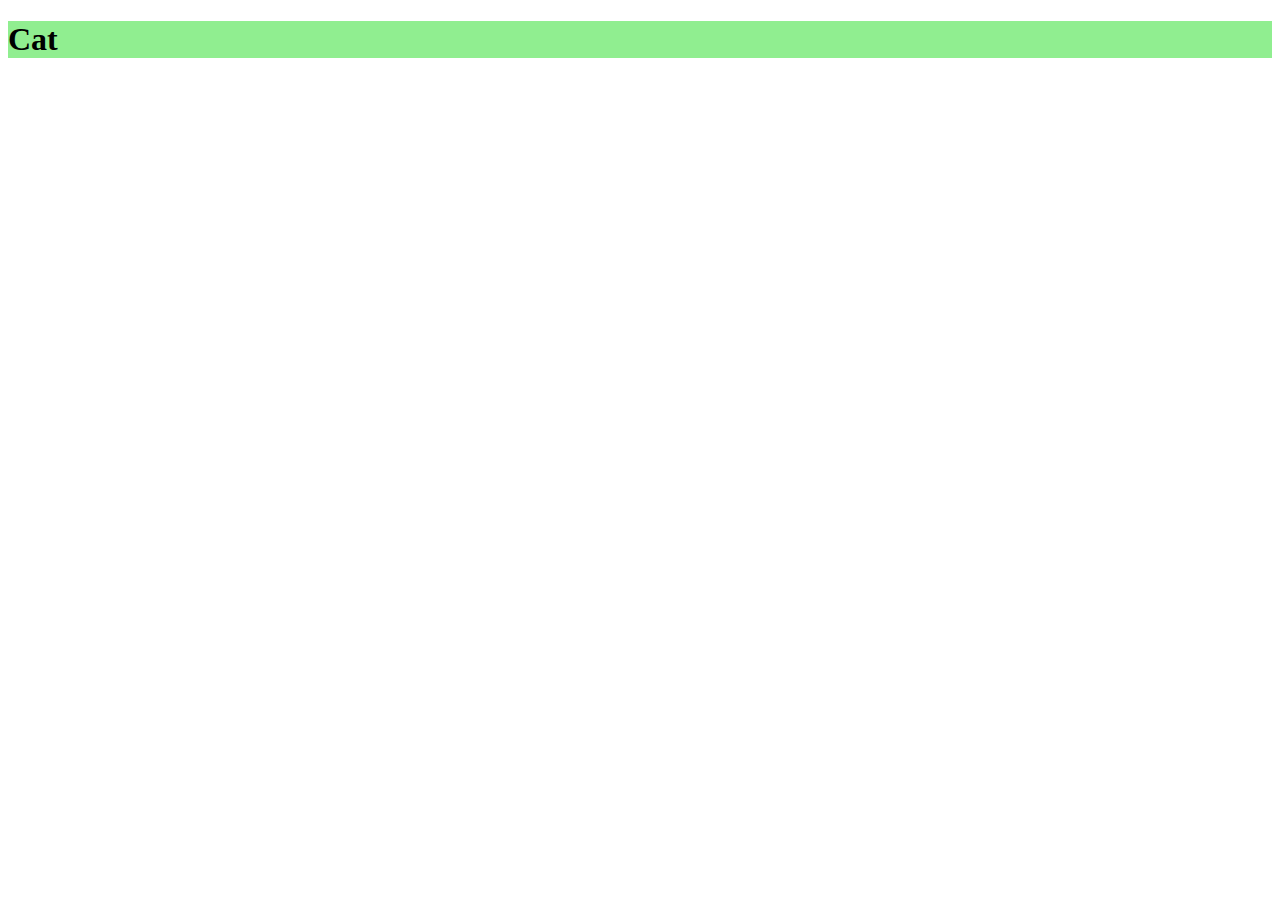
<file: git-examples/bisect/cat.html>
<!DOCTYPE html>
<html lang="en">
<head>
  <meta charset="UTF-8">
  <meta name="viewport" content="width=device-width, initial-scale=1.0">
  <meta http-equiv="X-UA-Compatible" content="ie=edge">
  <title>Cat</title>
  <link rel="stylesheet" href="stylesheets/style.css">
</head>
<body>
  <section class="cat">
    <h1>Cat</h1>
  </section>
</body>
</html>
</file>
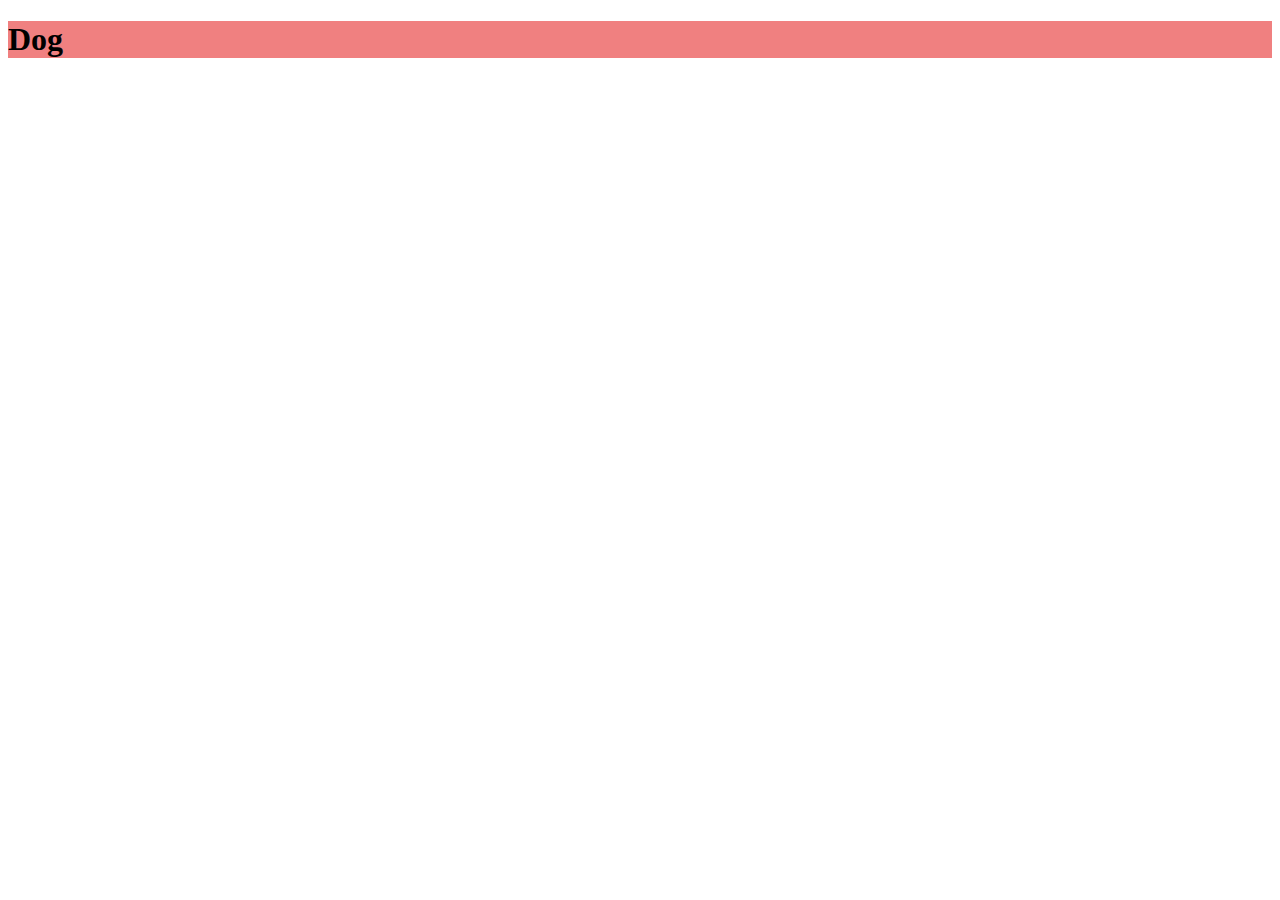
<file: git-examples/bisect/dog.html>
<!DOCTYPE html>
<html lang="en">

<head>
  <meta charset="UTF-8">
  <meta name="viewport" content="width=device-width, initial-scale=1.0">
  <meta http-equiv="X-UA-Compatible" content="ie=edge">
  <title>Dog</title>
  <link rel="stylesheet" href="stylesheets/style.css">
</head>

<body>
  <section class="dog">
    <h1>Dog</h1>
  </section>
</body>

</html>
</file>
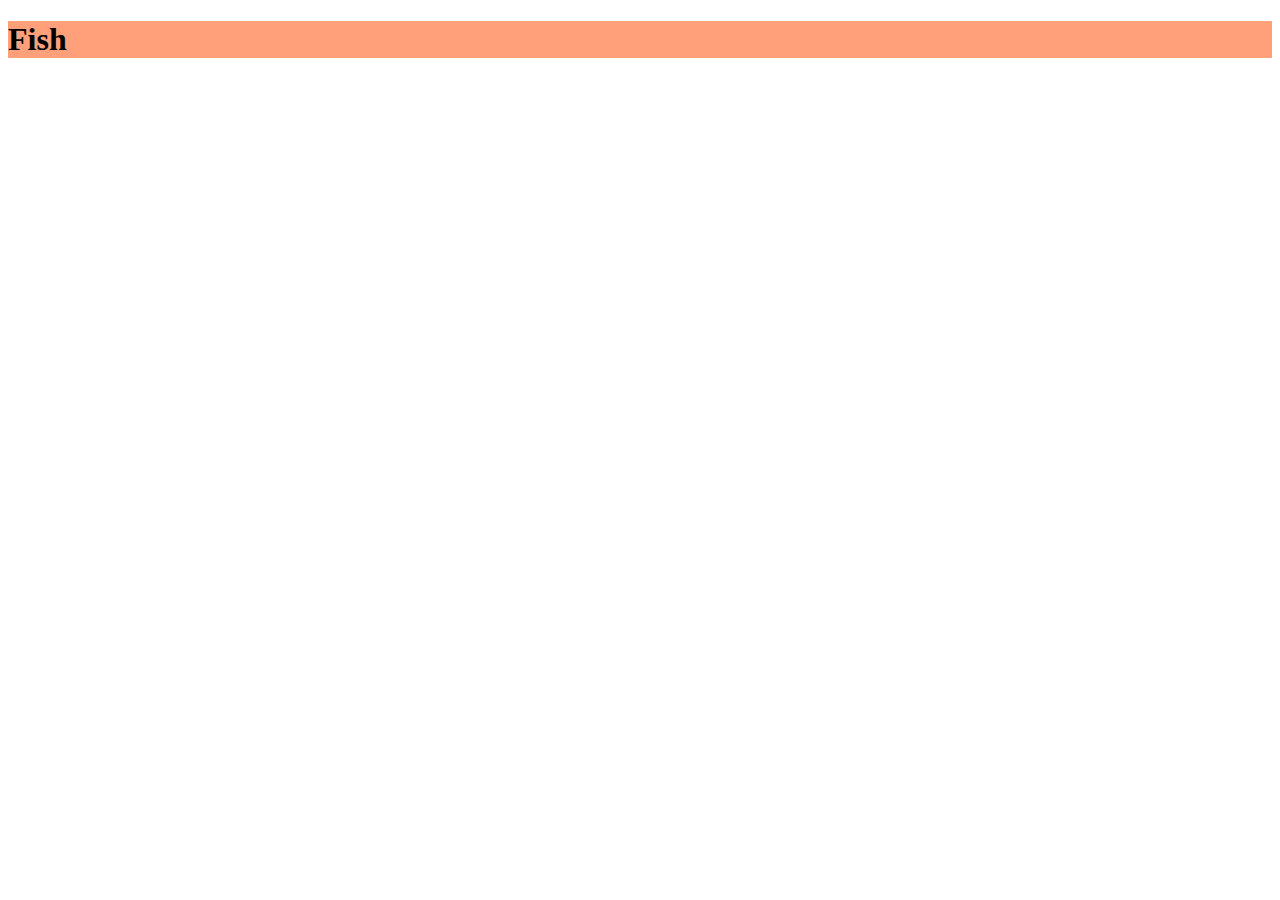
<file: git-examples/bisect/fish.html>
<!DOCTYPE html>
<html lang="en">

<head>
  <meta charset="UTF-8">
  <meta name="viewport" content="width=device-width, initial-scale=1.0">
  <meta http-equiv="X-UA-Compatible" content="ie=edge">
  <title>Fish</title>
  <link rel="stylesheet" href="stylesheets/style.css">
</head>

<body>
  <section class="fish">
    <h1>Fish</h1>
  </section>
</body>

</html>
</file>
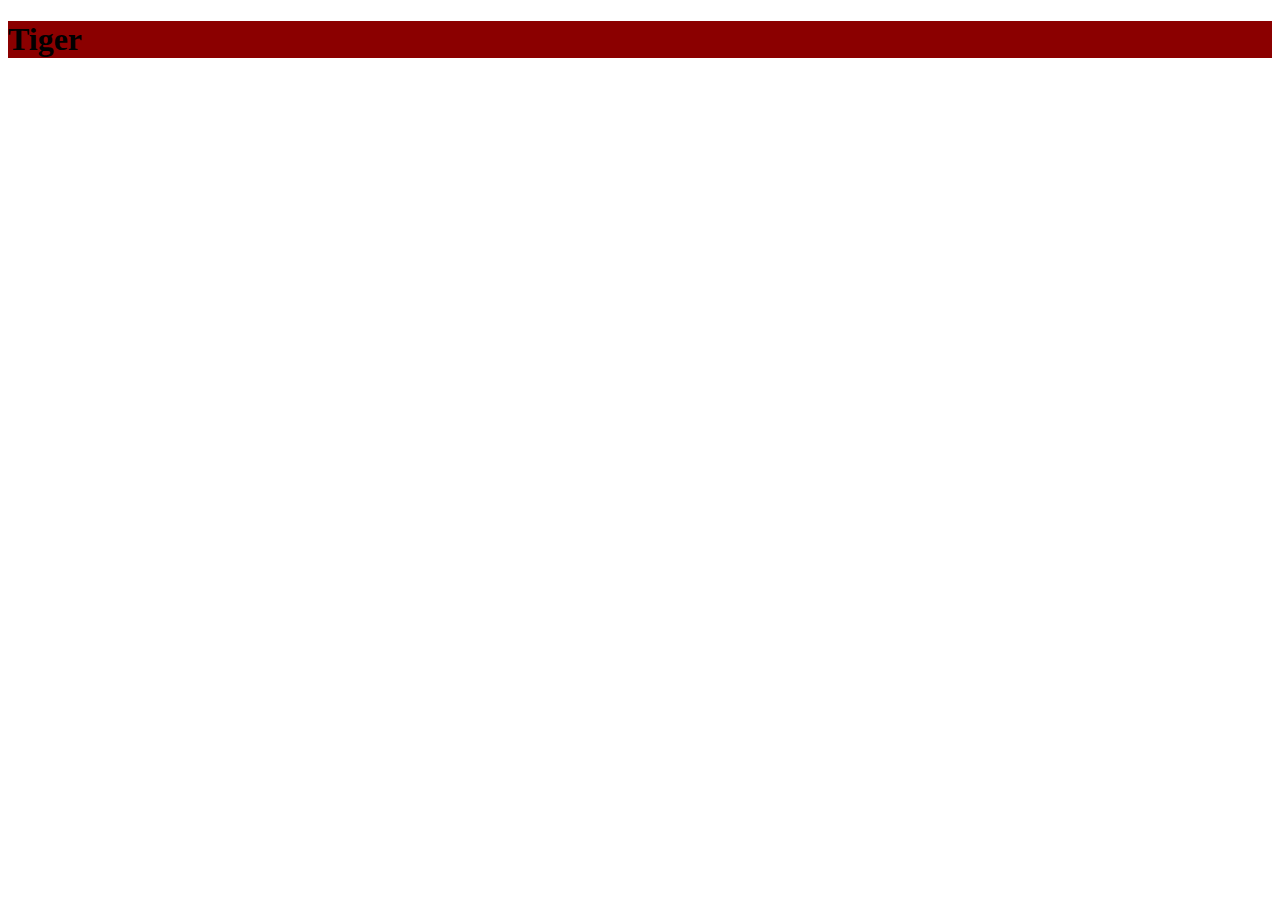
<file: git-examples/bisect/tiger.html>
<!DOCTYPE html>
<html lang="en">

<head>
  <meta charset="UTF-8">
  <meta name="viewport" content="width=device-width, initial-scale=1.0">
  <meta http-equiv="X-UA-Compatible" content="ie=edge">
  <title>Tiger</title>
  <link rel="stylesheet" href="stylesheets/style.css">
</head>

<body>
  <section class="tiger">
    <h1>Tiger</h1>
  </section>
</body>

</html>
</file>
<file: git-examples/bisect/stylesheets/style.css>
input  {
  font-size: 1rem;
  padding: 3px;
}

input[type=submit] {
  width: 80px;
  border-radius: 3px;
  background-color: lightgray;
}

a {
  font-size: 1.2rem;
  text-decoration: none;
  margin-right: 10px;
}

footer {
  margin-top: 20px;
}

nav {
  margin-bottom: 20px;
}

.cat {
  background-color: lightgreen;
}

.dog {
  background-color: lightcoral;
}

.fish {
  background-color: lightsalmon;
}

.tiger {
  background-color: darkred;
}
</file>
